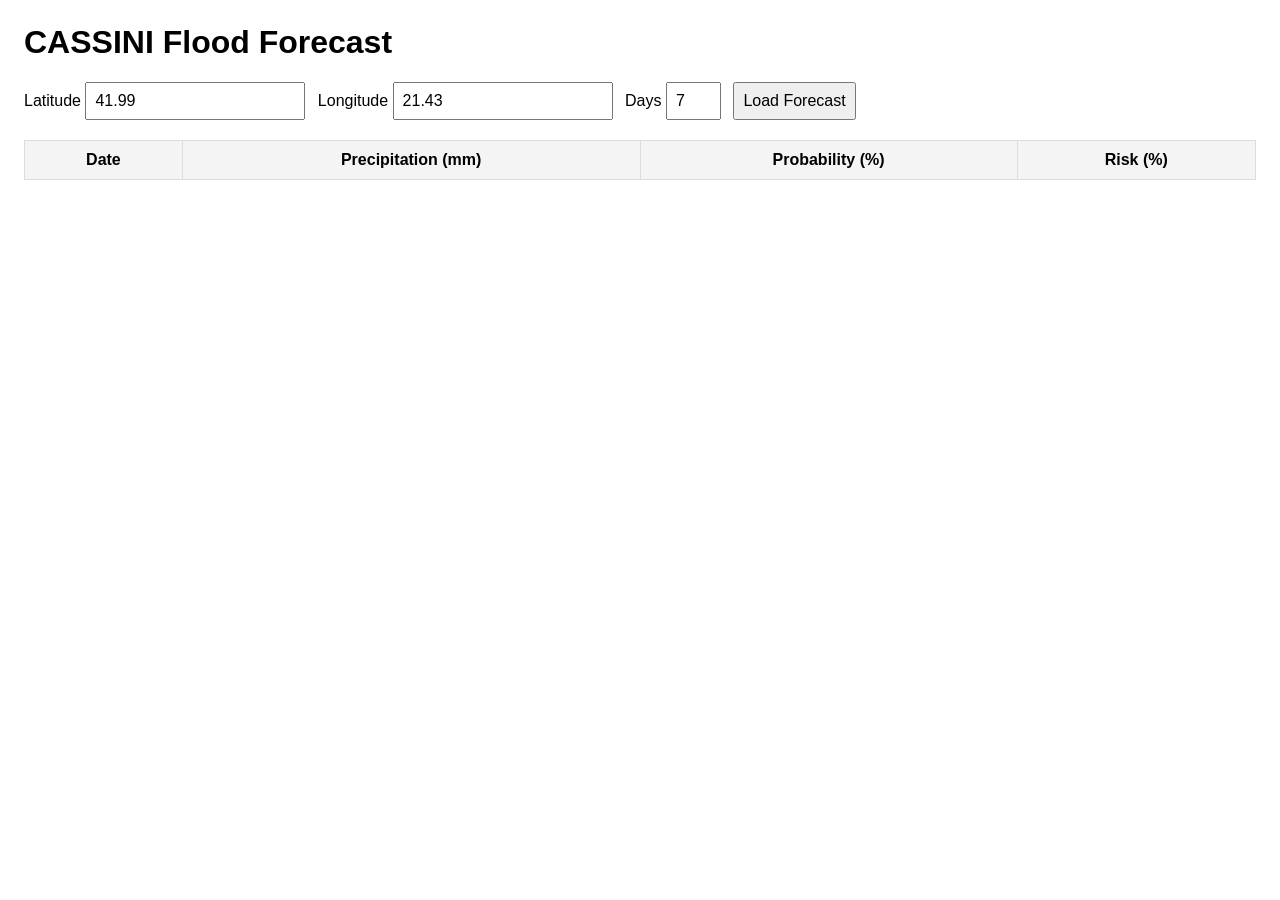
<file: assets/index.html>
<!DOCTYPE html>
<html lang="en">
<head>
  <meta charset="UTF-8">
  <meta name="viewport" content="width=device-width, initial-scale=1.0">
  <title>CASSINI Flood Forecast</title>
  <style>
    body { font-family: Arial, sans-serif; margin: 24px; }
    input, button { padding: 8px; font-size: 1rem; margin-right: 8px; }
    table { width: 100%; border-collapse: collapse; margin-top: 20px; }
    th, td { border: 1px solid #ddd; padding: 10px; text-align: center; }
    th { background: #f4f4f4; }
  </style>
</head>
<body>
  <h1>CASSINI Flood Forecast</h1>
  <div>
    <label>Latitude <input id="lat" type="number" step="0.01" value="41.99"></label>
    <label>Longitude <input id="lon" type="number" step="0.01" value="21.43"></label>
    <label>Days <input id="days" type="number" min="3" max="7" value="7"></label>
    <button onclick="fetchForecast()">Load Forecast</button>
  </div>
  <div id="summary"></div>
  <table id="forecast-table">
    <thead>
      <tr><th>Date</th><th>Precipitation (mm)</th><th>Probability (%)</th><th>Risk (%)</th></tr>
    </thead>
    <tbody></tbody>
  </table>

  <script>
    async function fetchForecast() {
      const lat = document.getElementById('lat').value;
      const lon = document.getElementById('lon').value;
      const days = document.getElementById('days').value;
      const url = `http://127.0.0.1:5000/forecast?lat=${lat}&lon=${lon}&days=${days}`;

      const response = await fetch(url);
      if (!response.ok) {
        const error = await response.json();
        alert(error.error || 'Forecast request failed');
        return;
      }

      const data = await response.json();
      const tbody = document.querySelector('#forecast-table tbody');
      tbody.innerHTML = '';

      data.forecast.forEach(day => {
        const row = document.createElement('tr');
        row.innerHTML = `
          <td>${day.date}</td>
          <td>${day.precipitation_sum_mm}</td>
          <td>${day.precipitation_probability_max}</td>
          <td>${day.risk}</td>
        `;
        tbody.appendChild(row);
      });

      document.getElementById('summary').innerHTML = `
        <p><strong>Forecast horizon:</strong> ${data.summary.forecast_days} days</p>
        <p><strong>Average risk:</strong> ${data.summary.average_risk}%</p>
        <p><strong>Max risk:</strong> ${data.summary.max_risk}%</p>
      `;
    }
  </script>
</body>
</html>
</file>
